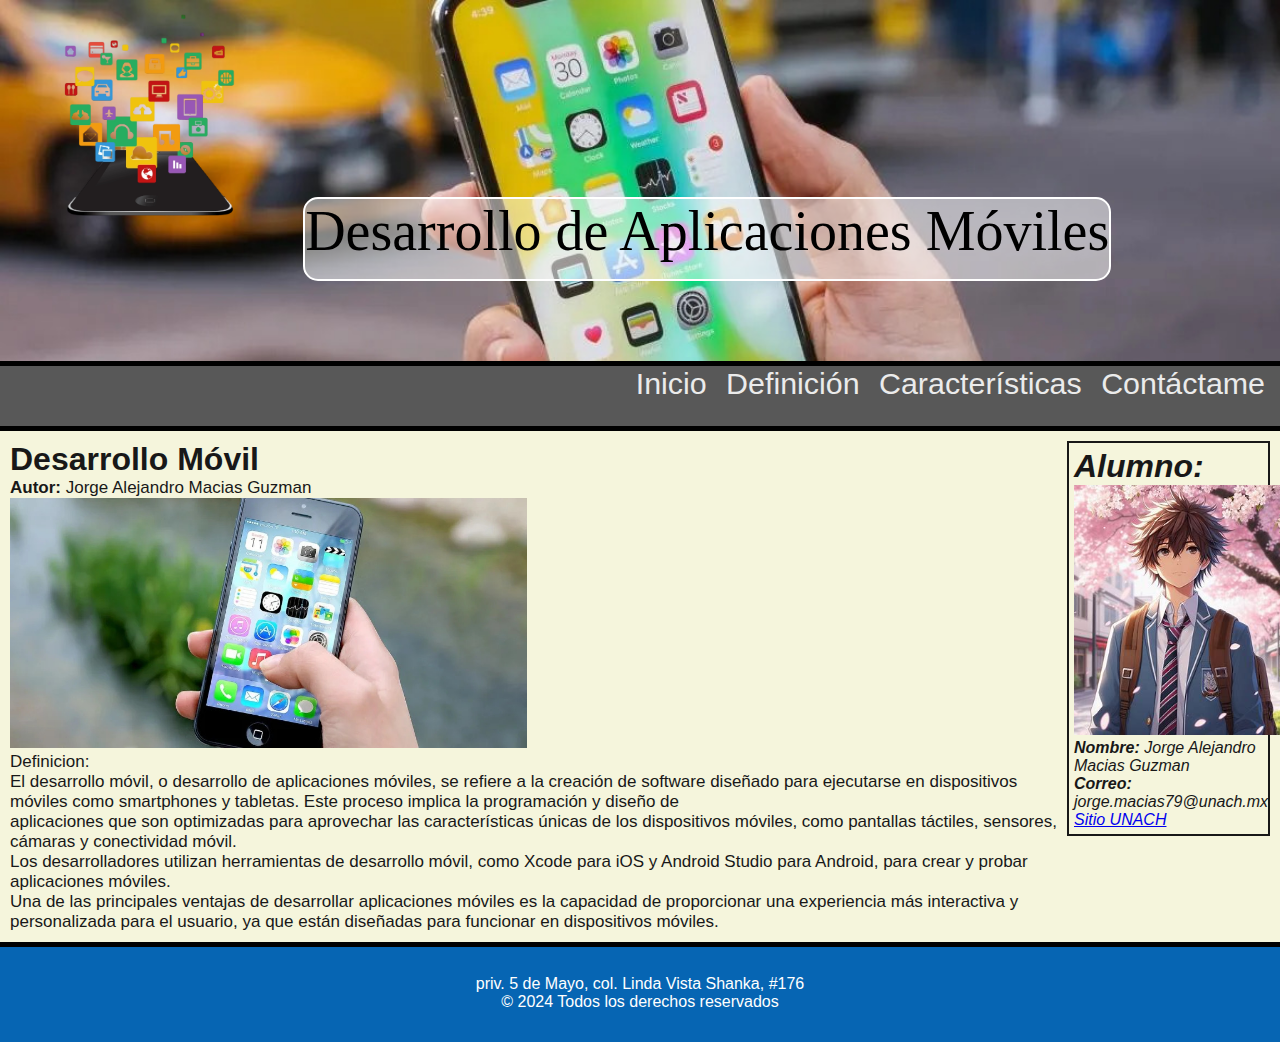
<file: index.html>
<!DOCTYPE html>
<html lang="en">
<head>
    <meta charset="UTF-8">
    <meta name="viewport" content="width=device-width, initial-scale=1.0">
    <title>Document</title>
    <link rel="stylesheet" href="CSS/style.css">
</head>
<body>
    <header> <!--encabezado-->
        <div>
            <img src="img/logo.png" alt="Logo">
            <h1>Desarrollo de Aplicaciones Móviles</h1>
        </div>
        <nav> <!--menu-->
            <ul>
                <li><a href="index.html">Inicio</a></li>
                <li><a href="definicion.html">Definición</a></li>
                <li><a href="caracteristicas.html">Características</a></li>
                <li><a href="contactame.html">Contáctame</a></li>
            </ul>
        </nav>
    </header>
    <article>
        <selection>
            <h1>Desarrollo Móvil</h1>
            <p style="font-size: 17px;"><strong>Autor:</strong> Jorge Alejandro Macias Guzman</p>
            <div>
                <img src="img/contenido.jpg">
                <p style="font-size: 17px;"><span>Definicion:</span></p>
            </div>
            <p style="font-size: 17px;">
                El desarrollo móvil, o desarrollo de aplicaciones móviles, 
                se refiere a la creación de software diseñado para ejecutarse en dispositivos móviles como smartphones y tabletas. 
                Este proceso implica la programación y diseño de</p>
            <p style="font-size: 17px;">aplicaciones que son optimizadas para aprovechar las características únicas de los dispositivos móviles, 
                como pantallas táctiles, sensores, cámaras y conectividad móvil.</p>
            <p style="font-size: 17px;">Los desarrolladores utilizan herramientas de desarrollo móvil, como Xcode para iOS y Android Studio para Android,
                para crear y probar aplicaciones móviles.</p>
            <p style="font-size: 17px;">Una de las principales ventajas de desarrollar aplicaciones móviles es la capacidad de proporcionar una experiencia más interactiva y personalizada para el usuario,
                ya que están diseñadas para funcionar en dispositivos móviles.</p>
        </selection>
        <aside>
            <h1>Alumno:</h1>
            <center><p id="alumnoperfil"><img src="img/perfil.jpeg" alt="Perfil"/></p></center>
            <p><strong>Nombre:</strong> Jorge Alejandro Macias Guzman</p>
            <p><strong>Correo:</strong> jorge.macias79@unach.mx</p>
            <p><a href="https://www.unach.mx">Sitio UNACH</a></p>
        </aside>
    </article>
    <footer> <!--pie de página-->
        <br>
        <p>priv. 5 de Mayo, col. Linda Vista Shanka, #176 </p>
        <p>&copy; 2024 Todos los derechos reservados</p>
    </footer>
</body>
</html>
</file>
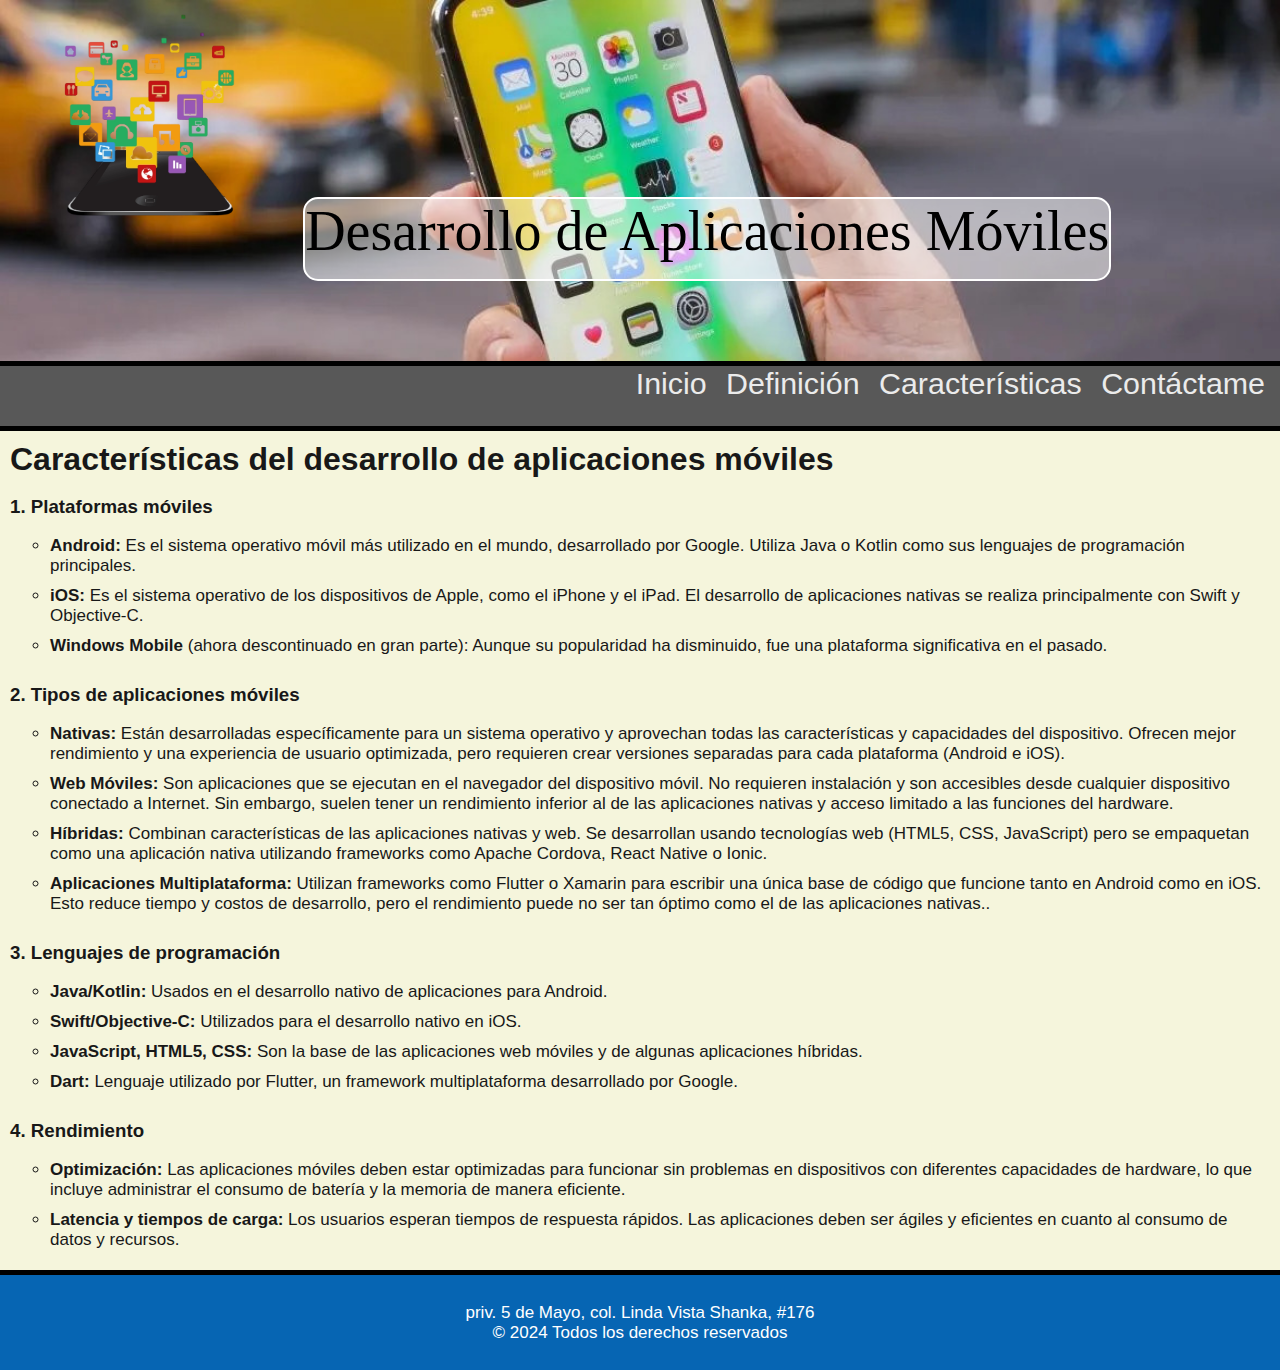
<file: caracteristicas.html>
<!DOCTYPE html>
<html lang="en">
<head>
    <meta charset="UTF-8">
    <meta name="viewport" content="width=device-width, initial-scale=1.0">
    <title>Características</title>
    <link rel="stylesheet" href="CSS/style3.css">
</head>
<body>
    <header> <!--encabezado-->
        <div>
            <img src="img/logo.png" alt="Logo">
            <h1>Desarrollo de Aplicaciones Móviles</h1>
        </div>
        <nav> <!--menu-->
            <ul>
                <li><a href="index.html">Inicio</a></li>
                <li><a href="definicion.html">Definición</a></li>
                <li><a href="caracteristicas.html">Características</a></li>
                <li><a href="contactame.html">Contáctame</a></li>
            </ul>
        </nav>
    </header>
    <article>
        <selection>
            <h1>Características del desarrollo de aplicaciones móviles</h1>
            <br>
            <h3>1. Plataformas móviles</h3>
            <br>
            <ul>
                <li style="font-size: 17px;"><strong>Android:</strong> Es el sistema operativo móvil más utilizado en el mundo, 
                    desarrollado por Google. Utiliza Java o Kotlin como sus lenguajes de programación principales.</li>
                <li style="font-size: 17px;"><strong>iOS:</strong> Es el sistema operativo de los dispositivos de Apple, 
                    como el iPhone y el iPad. El desarrollo de aplicaciones nativas se realiza principalmente con Swift y Objective-C.</li>
                <li style="font-size: 17px;"><strong>Windows Mobile </strong>(ahora descontinuado en gran parte): Aunque su popularidad ha disminuido, 
                    fue una plataforma significativa en el pasado.</li>
            </ul>
            <br>
            <h3>2. Tipos de aplicaciones móviles</h3>
            <br>
            <ul>
                <li style="font-size: 17px;"><strong>Nativas:</strong> Están desarrolladas específicamente para un sistema operativo 
                    y aprovechan todas las características y capacidades del dispositivo. Ofrecen mejor rendimiento y una experiencia de usuario 
                    optimizada, pero requieren crear versiones separadas para cada plataforma (Android e iOS).</li>
                <li style="font-size: 17px;"><strong>Web Móviles:</strong> Son aplicaciones que se ejecutan en el navegador del 
                    dispositivo móvil. No requieren instalación y son accesibles desde cualquier dispositivo conectado a Internet. Sin embargo, 
                    suelen tener un rendimiento inferior al de las aplicaciones nativas y acceso limitado a las funciones del hardware.</li>
                <li style="font-size: 17px;"><strong>Híbridas:</strong> Combinan características de las aplicaciones nativas y web. 
                    Se desarrollan usando tecnologías web (HTML5, CSS, JavaScript) pero se empaquetan como una aplicación nativa 
                    utilizando frameworks como Apache Cordova, React Native o Ionic.</li>
                <li style="font-size: 17px;"><strong>Aplicaciones Multiplataforma:</strong> Utilizan frameworks como Flutter o Xamarin para escribir 
                    una única base de código que funcione tanto en Android como en iOS. Esto reduce tiempo y costos de desarrollo, 
                    pero el rendimiento puede no ser tan óptimo como el de las aplicaciones nativas..</li>
            </ul>
            <br>
            <h3>3. Lenguajes de programación</h3>
            <br>
            <ul>
                <li style="font-size: 17px;"><strong>Java/Kotlin:</strong> Usados en el desarrollo nativo de aplicaciones para Android.</li>
                <li style="font-size: 17px;"><strong>Swift/Objective-C:</strong> Utilizados para el desarrollo nativo en iOS.</li>
                <li style="font-size: 17px;"><strong>JavaScript, HTML5, CSS:</strong> Son la base de las aplicaciones web móviles y de algunas aplicaciones híbridas.</li>
                <li style="font-size: 17px;"><strong>Dart:</strong> Lenguaje utilizado por Flutter, un framework multiplataforma desarrollado por Google.</li>
            </ul>
            <br>
            <h3>4. Rendimiento</h3>
            <br>
           <ul>
                <li style="font-size: 17px;"><strong>Optimización:</strong> Las aplicaciones móviles deben estar optimizadas para 
                    funcionar sin problemas en dispositivos con diferentes capacidades de hardware, lo que incluye administrar el 
                    consumo de batería y la memoria de manera eficiente.</li>
                <li style="font-size: 17px;"><strong>Latencia y tiempos de carga: </strong> Los usuarios esperan tiempos de respuesta rápidos. 
                    Las aplicaciones deben ser ágiles y eficientes en cuanto al consumo de datos y recursos.</li>
            </ul>
        </selection>
    </article>
    <footer> <!--pie de página-->
        <br>
        <p style="font-size: 17px;">priv. 5 de Mayo, col. Linda Vista Shanka, #176 </p>
        <p style="font-size: 17px;">&copy; 2024 Todos los derechos reservados</p>
    </footer>
</body>
</html>
</file>
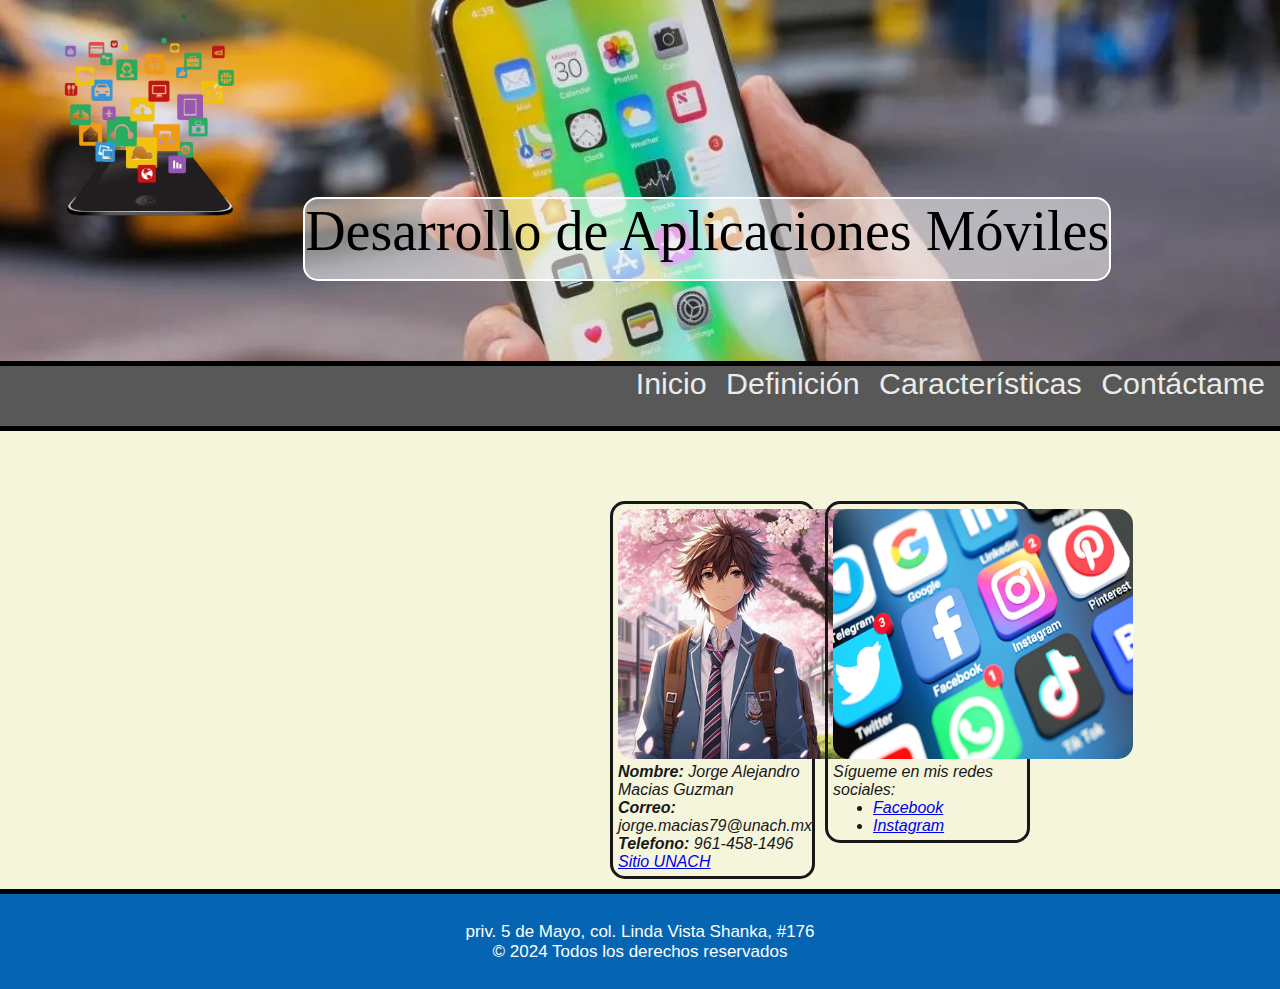
<file: contactame.html>
<!DOCTYPE html>
<html lang="en">
<head>
    <meta charset="UTF-8">
    <meta name="viewport" content="width=device-width, initial-scale=1.0">
    <title>Contáctame</title>
    <link rel="stylesheet" href="CSS/style4.css">
</head>
<body>
    <header> <!--encabezado-->
        <div>
            <img src="img/logo.png" alt="Logo">
            <h1>Desarrollo de Aplicaciones Móviles</h1>
        </div>
        <nav> <!--menu-->
            <ul>
                <li><a href="index.html">Inicio</a></li>
                <li><a href="definicion.html">Definición</a></li>
                <li><a href="caracteristicas.html">Características</a></li>
                <li><a href="contactame.html">Contáctame</a></li>
            </ul>
        </nav>
    </header>
    <article>
        <aside>
            <center><p id="alumnoperfil"><img src="img/perfil.jpeg" alt="Perfil"/></p></center>
            <p><strong>Nombre:</strong> Jorge Alejandro Macias Guzman</p>
            <p><strong>Correo:</strong> jorge.macias79@unach.mx</p>
            <p><strong>Telefono:</strong> 961-458-1496</p>
            <p><a href="https://www.unach.mx">Sitio UNACH</a></p>
        </aside>
        <aside>
            <center><p id="alumnoperfil"><img src="img/sociales.jpg" alt="rede sociales" width="300" height="200"/></p></center>
            <p>Sígueme en mis redes sociales:</p>
            <ul>
                <li><a href="https://www.facebook.com/jorgealejandro.maciasguzman.9" target="_blank">Facebook</a></li>
                <li><a href="https://www.instagram.com/nagu2215/" target="_blank">Instagram</a></li>
            </ul>
        </aside>
    </article>
    <footer>
        <br>
        <p style="font-size: 17px;">priv. 5 de Mayo, col. Linda Vista Shanka, #176 </p>
        <p style="font-size: 17px;">&copy; 2024 Todos los derechos reservados</p>
    </footer>
</body>
</html>
</file>
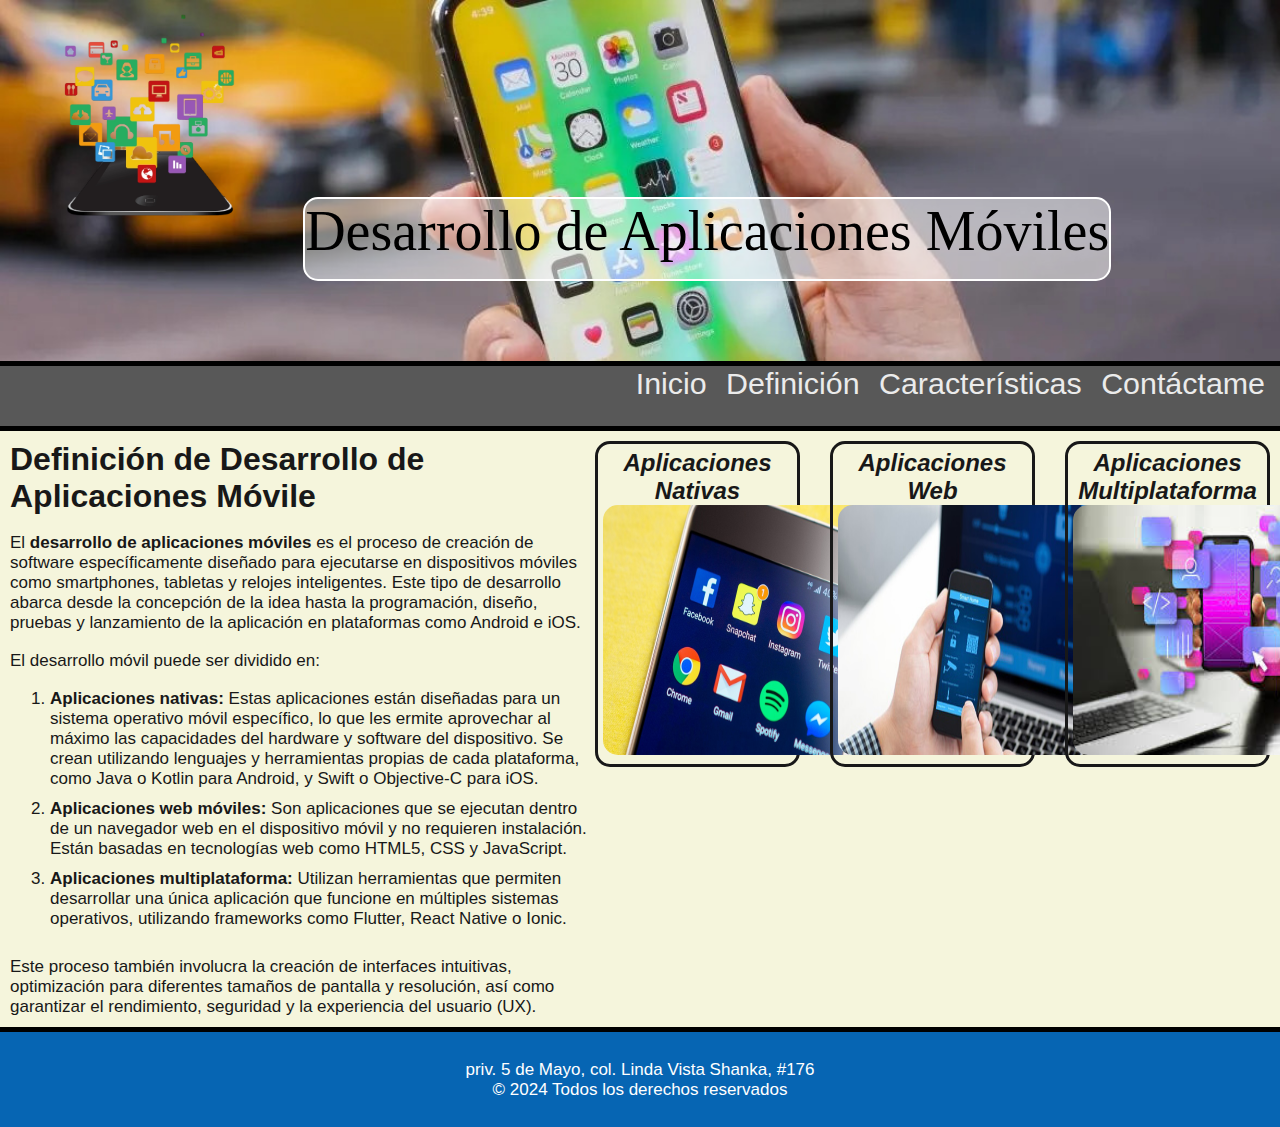
<file: definicion.html>
<!DOCTYPE html>
<html lang="en">
<head>
    <meta charset="UTF-8">
    <meta name="viewport" content="width=device-width, initial-scale=1.0">
    <title>Definicion</title>
    <link rel="stylesheet" href="CSS/style2.css">
</head>
<body>
    <header> <!--encabezado-->
        <div>
            <img src="img/logo.png" alt="Logo">
            <h1>Desarrollo de Aplicaciones Móviles</h1>
        </div>
        <nav> <!--menu-->
            <ul>
                <li><a href="index.html">Inicio</a></li>
                <li><a href="definicion.html">Definición</a></li>
                <li><a href="caracteristicas.html">Características</a></li>
                <li><a href="contactame.html">Contáctame</a></li>
            </ul>
        </nav>
    </header>
    <article>
        <selection>
            <h1>Definición de Desarrollo de Aplicaciones Móvile</h1>
            <br>
            <p style="font-size: 17px;">
                El <strong>desarrollo de aplicaciones móviles</strong> es el proceso de creación de software específicamente diseñado para ejecutarse 
                en dispositivos móviles como smartphones, tabletas y relojes inteligentes. Este tipo de desarrollo abarca desde 
                la concepción de la idea hasta la programación, diseño, pruebas y lanzamiento de la aplicación en plataformas 
                como Android e iOS.</p>
            <br>
            <p style="font-size: 17px;">El desarrollo móvil puede ser dividido en:</p>
            <br>
            <ol>
                <li style="font-size: 17px;"><strong>Aplicaciones nativas:</strong> Estas aplicaciones están diseñadas para un sistema operativo móvil específico, lo que les 
                    ermite aprovechar al máximo las capacidades del hardware y software del dispositivo. Se crean utilizando lenguajes 
                    y herramientas propias de cada plataforma, como Java o Kotlin para Android, y Swift o Objective-C para iOS.</li>
                <li style="font-size: 17px;"><strong>Aplicaciones web móviles:</strong> Son aplicaciones que se ejecutan dentro de un navegador web en el dispositivo móvil 
                    y no requieren instalación. Están basadas en tecnologías web como HTML5, CSS y JavaScript.</li>
                <li style="font-size: 17px;"><strong>Aplicaciones multiplataforma:</strong> Utilizan herramientas que permiten desarrollar una única aplicación que funcione en 
                    múltiples sistemas operativos, utilizando frameworks como Flutter, React Native o Ionic.</li>
            </ol>
            <br>
            <p style="font-size: 17px;">
                Este proceso también involucra la creación de interfaces intuitivas, optimización para diferentes tamaños de pantalla y resolución, 
                así como garantizar el rendimiento, seguridad y la experiencia del usuario (UX).</p>
        </selection>
        <aside>
            <center><h2>Aplicaciones Nativas</h2></center>
            <p><img src="img/nativa.jpeg" alt="nativo" width="300" height="200"/></p>
        </aside>
        <aside>
            <center><h2>Aplicaciones Web</h2></center>
            <p><img src="img/web.jpg" alt="nativo" width="300" height="200"/></p>
        </aside>
        <aside>
            <center><h2>Aplicaciones Multiplataforma</h2></center>
            <p><img src="img/multiplataforma.jpeg" alt="nativo" width="300" height="200"/></p>
        </aside>
    </article>
    <footer> <!--pie de página-->
        <br>
        <p style="font-size: 17px;">priv. 5 de Mayo, col. Linda Vista Shanka, #176 </p>
        <p style="font-size: 17px;">&copy; 2024 Todos los derechos reservados</p>
    </footer>
</body>
</html>
</file>
<file: CSS/style.css>
* {
    margin: 0;
    padding: 0;
}

body {
    position: relative;
    background-color: beige;
    font-family: 'Trebuchet MS', Arial, sans-serif;
    color: #181818;
}

header {
    background: url('../img/banner.jpg');
    background-repeat: no-repeat;
    background-size: cover;
}

header h1 {
    font-family: 'Comic Sans MS';
    font-size: 3.5em;
    font-weight: normal;
}

#titulo {
    display: inline-block;
}

#logo, header h1 {
    display: inline-block;
    margin-bottom: 0px;
    height: 140px;
}

/* Menu de navegacion*/
nav {
    display: inline-block;
    width: 100%;
    height: 60px;
    text-align: right;
    background-color: rgb(88, 88, 88);
    border-top: 5px solid #000;
    border-bottom: 5px solid #000;
}

nav ul {
    list-style-type: none;
}

nav li {
    display: inline-block;
    margin-right: 15px;
}

nav a {
    font-family: 'Segoe UI', Tahoma, Geneva, Verdana, sans-serif;
    font-size: 1.9em;
    color: #ebebeb;
    padding-bottom: 3px;
    text-decoration: none;
}

nav a:hover {
    color: #f39c12;
    border-bottom: 3px solid #568ef7;
}

/* Contenido */
img {
    height: 250px;
}

div h1 {
    color: rgb(0, 0, 0);
    border: 2px solid; /* Define el grosor y el estilo del borde */
    border-radius: 15px;
    border-color: #ffffff; /* Color del borde */
    height: 80px;
    padding: 0px; /* Espacio entre el texto y el borde */
    background-color: rgba(255, 255, 255, 0.5); /* Fondo transparente */
    margin-bottom: 80px;
}

article {
    padding: 10px;
    display: flex;
    justify-content: space-between; /* Esto asegura que el contenido principal y el aside estén separados */
    align-items: flex-start;
}

section {
    padding: 10px;
    margin-left: auto;
    margin-right: auto;
    float: left;
    width: 75%;
}

ol {
    list-style-type: decimal; /* Asegura que los números aparezcan */
    padding-left: 20px; /* Añade sangría a la lista */
    margin-left: 20px; /* Añade espacio antes de la lista */
}

ol li {
    margin-bottom: 10px; /* Opcional: Espacio entre elementos de la lista */
}

aside {
    padding: 5px;
    font-style: italic;
    float: right;
    width: 15%;
    border: 2px solid;
    align-self: flex-start;
}

footer {
    float: left;
    position: relative;
    bottom: 0;
    width: 100%;
    height: 100px;
    box-sizing: border-box;
    border-top: 5px solid #000;
    background-color: #0665b3;
    color: white;
    text-align: center;
    padding-top: 10px;;
}
</file>
<file: CSS/style3.css>
* {
    margin: 0;
    padding: 0;
}

body {
    position: relative;
    background-color: beige;
    font-family: 'Trebuchet MS', Arial, sans-serif;
    color: #181818;
}

header {
    background: url('../img/banner.jpg');
    background-repeat: no-repeat;
    background-size: cover;
}

header h1 {
    font-family: 'Comic Sans MS';
    font-size: 3.5em;
    font-weight: normal;
}

#titulo {
    display: inline-block;
}

#logo, header h1 {
    display: inline-block;
    margin-bottom: 0px;
    height: 140px;
}

/* Menu de navegacion*/
nav {
    display: inline-block;
    width: 100%;
    height: 60px;
    text-align: right;
    background-color: rgb(88, 88, 88);
    border-top: 5px solid #000;
    border-bottom: 5px solid #000;
}

nav ul {
    list-style-type: none;
}

nav li {
    display: inline-block;
    margin-right: 15px;
}

nav a {
    font-family: 'Segoe UI', Tahoma, Geneva, Verdana, sans-serif;
    font-size: 1.9em;
    color: #ebebeb;
    padding-bottom: 3px;
    text-decoration: none;
}

nav a:hover {
    color: #f39c12;
    border-bottom: 3px solid #568ef7;
}

/* Contenido */
img {
    height: 250px;
}

div h1 {
    color: rgb(0, 0, 0);
    border: 2px solid; /* Define el grosor y el estilo del borde */
    border-radius: 15px;
    border-color: #ffffff; /* Color del borde */
    height: 80px;
    padding: 0px; /* Espacio entre el texto y el borde */
    background-color: rgba(255, 255, 255, 0.5); /* Fondo transparente */
    margin-bottom: 80px;
}

article {
    padding: 10px;
    display: flex;
    justify-content: space-between; /* Esto asegura que el contenido principal y el aside estén separados */
    align-items: flex-start;
}

section {
    padding: 10px;
    margin-left: auto;
    margin-right: auto;
    float: left;
    width: 75%;
}

ul {
    list-style-type: circle; /* Cambia los marcadores de la lista a círculos */
    padding-left: 20px; /* Añade sangría a la lista */
    margin-left: 20px; /* Añade espacio antes de la lista */
}

ul li {
    margin-bottom: 10px; /* Opcional: Espacio entre elementos de la lista */
}


aside img {
    border-radius: 15px; /* Redondea los bordes de las imágenes */
}


footer {
    float: left;
    position: relative;
    bottom: 0;
    width: 100%;
    height: 100px;
    box-sizing: border-box;
    border-top: 5px solid #000;
    background-color: #0665b3;
    color: white;
    text-align: center;
    padding-top: 10px;;
}
</file>
<file: CSS/style4.css>
* {
    margin: 0;
    padding: 0;
}

body {
    position: relative;
    background-color: beige;
    font-family: 'Trebuchet MS', Arial, sans-serif;
    color: #181818;
}

header {
    background: url('../img/banner.jpg');
    background-repeat: no-repeat;
    background-size: cover;
}

header h1 {
    font-family: 'Comic Sans MS';
    font-size: 3.5em;
    font-weight: normal;
}

#titulo {
    display: inline-block;
}

#logo, header h1 {
    display: inline-block;
    margin-bottom: 0px;
    height: 140px;
}

/* Menu de navegacion*/
nav {
    display: inline-block;
    width: 100%;
    height: 60px;
    text-align: right;
    background-color: rgb(88, 88, 88);
    border-top: 5px solid #000;
    border-bottom: 5px solid #000;
}

nav ul {
    list-style-type: none;
}

nav li {
    display: inline-block;
    margin-right: 15px;
}

nav a {
    font-family: 'Segoe UI', Tahoma, Geneva, Verdana, sans-serif;
    font-size: 1.9em;
    color: #ebebeb;
    padding-bottom: 3px;
    text-decoration: none;
}

nav a:hover {
    color: #f39c12;
    border-bottom: 3px solid #568ef7;
}

/* Contenido */
img {
    height: 250px;
}

div h1 {
    color: rgb(0, 0, 0);
    border: 2px solid; /* Define el grosor y el estilo del borde */
    border-radius: 15px;
    border-color: #ffffff; /* Color del borde */
    height: 80px;
    padding: 0px; /* Espacio entre el texto y el borde */
    background-color: rgba(255, 255, 255, 0.5); /* Fondo transparente */
    margin-bottom: 80px;
}

article {
    padding: 10px;
    display: flex;
    justify-content: space-between; /* Esto asegura que el contenido principal y el aside estén separados */
    align-items: flex-start;
}

section {
    padding: 10px;
    margin-left: auto;
    margin-right: auto;
    float: left;
    width: 75%;
}

ul {
    padding-left: 20px; /* Añade sangría a la lista */
    margin-left: 20px; /* Añade espacio antes de la lista */
}

aside img {
    border-radius: 15px; /* Redondea los bordes de las imágenes */
}

aside:nth-of-type(2) {
    margin-right: 600px; /* Añade margen inferior a los dos primeros <aside> */
    margin-left: 10px;
}

aside {
    margin-top: 60px;
    margin-left: 600px;
    padding: 5px;
    font-style: italic;
    float: right;
    width: 15%;
    border: 3px solid;
    border-radius: 15px;
}

footer {
    float: left;
    position: relative;
    bottom: 0;
    width: 100%;
    height: 100px;
    box-sizing: border-box;
    border-top: 5px solid #000;
    background-color: #0665b3;
    color: white;
    text-align: center;
    padding-top: 10px;;
}
</file>
<file: CSS/style2.css>
* {
    margin: 0;
    padding: 0;
}

body {
    position: relative;
    background-color: beige;
    font-family: 'Trebuchet MS', Arial, sans-serif;
    color: #181818;
}

header {
    background: url('../img/banner.jpg');
    background-repeat: no-repeat;
    background-size: cover;
}

header h1 {
    font-family: 'Comic Sans MS';
    font-size: 3.5em;
    font-weight: normal;
}

#titulo {
    display: inline-block;
}

#logo, header h1 {
    display: inline-block;
    margin-bottom: 0px;
    height: 140px;
}

/* Menu de navegacion*/
nav {
    display: inline-block;
    width: 100%;
    height: 60px;
    text-align: right;
    background-color: rgb(88, 88, 88);
    border-top: 5px solid #000;
    border-bottom: 5px solid #000;
}

nav ul {
    list-style-type: none;
}

nav li {
    display: inline-block;
    margin-right: 15px;
}

nav a {
    font-family: 'Segoe UI', Tahoma, Geneva, Verdana, sans-serif;
    font-size: 1.9em;
    color: #ebebeb;
    padding-bottom: 3px;
    text-decoration: none;
}

nav a:hover {
    color: #f39c12;
    border-bottom: 3px solid #568ef7;
}

/* Contenido */
img {
    height: 250px;
}

div h1 {
    color: rgb(0, 0, 0);
    border: 2px solid; /* Define el grosor y el estilo del borde */
    border-radius: 15px;
    border-color: #ffffff; /* Color del borde */
    height: 80px;
    padding: 0px; /* Espacio entre el texto y el borde */
    background-color: rgba(255, 255, 255, 0.5); /* Fondo transparente */
    margin-bottom: 80px;
}

article {
    padding: 10px;
    display: flex;
    justify-content: space-between; /* Esto asegura que el contenido principal y el aside estén separados */
    align-items: flex-start;
}

section {
    padding: 10px;
    margin-left: auto;
    margin-right: auto;
    float: left;
    width: 75%;
}

ol {
    list-style-type: decimal; /* Asegura que los números aparezcan */
    padding-left: 20px; /* Añade sangría a la lista */
    margin-left: 20px; /* Añade espacio antes de la lista */
}

ol li {
    margin-bottom: 10px; /* Opcional: Espacio entre elementos de la lista */
}

aside img {
    border-radius: 15px; /* Redondea los bordes de las imágenes */
}

aside:nth-of-type(1),
aside:nth-of-type(2) {
    margin-right: 30px; /* Añade margen inferior a los dos primeros <aside> */
}

aside {
    padding: 5px;
    font-style: italic;
    float: right;
    width: 15%;
    border: 3px solid;
    align-self: flex-start;
    border-radius: 15px;
}

footer {
    float: left;
    position: relative;
    bottom: 0;
    width: 100%;
    height: 100px;
    box-sizing: border-box;
    border-top: 5px solid #000;
    background-color: #0665b3;
    color: white;
    text-align: center;
    padding-top: 10px;;
}
</file>
